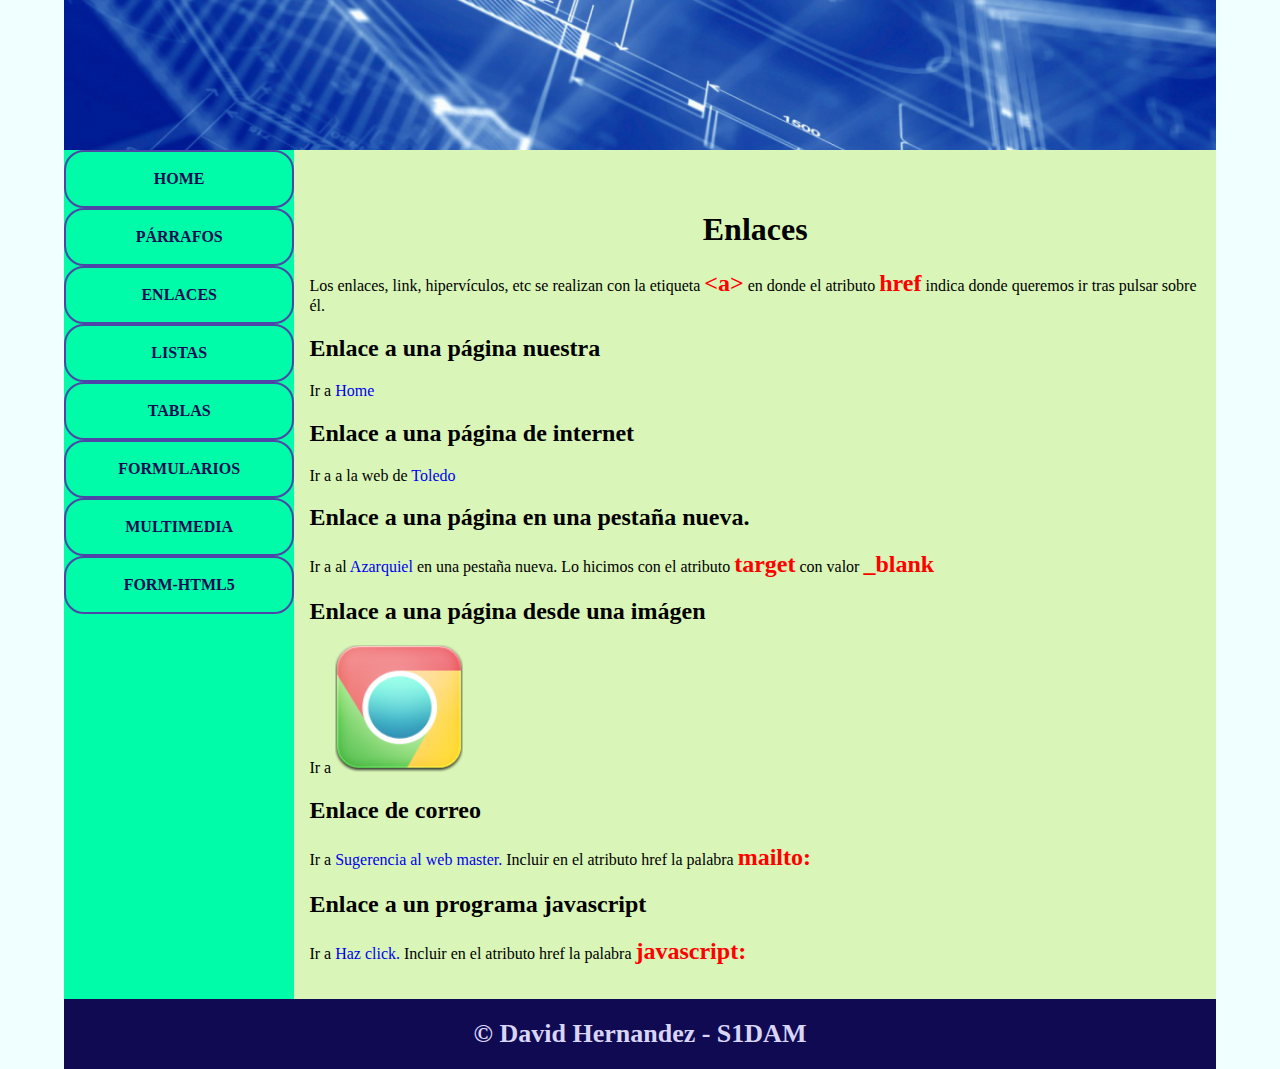
<file: enlaces.html>
<!DOCTYPE html>
<html lang="en">
<head>
    <meta charset="UTF-8">
    <meta http-equiv="X-UA-Compatible" content="IE=edge">
    <meta name="viewport" content="width=device-width, initial-scale=1.0">
    <title>HTML5 - CSS3</title>
    <link rel="stylesheet" href="css/style.css">
</head>
<body>
    <div class="container">
        <header>
        </header>
        <div id="principal">
            <nav>
                
                <ul>
                    <a href="index.html"><li>HOME</li></a>
                    <a href="parrafos.html"><li>PÁRRAFOS</li></a>
                    <a href="enlaces.html"><li>ENLACES</li></a>
                    <a href="listas.html"><li>LISTAS</li></a>
                    <a href="tablas.html"><li>TABLAS</li></a>
                    <a href="formularios.html"><li>FORMULARIOS</li></a>
                    <a href="multimedia.html"><li>MULTIMEDIA</li></a>
                    <a href="formhtml5.html"><li>FORM-HTML5</li></a>
                </ul>
            </nav>
            <div id="content">
                <div id="enlaces">
                    <h1 class="txt-center">Enlaces</h1>
                    Los enlaces, link, hipervículos, etc se realizan con la etiqueta <span class="tag">&lt;a&gt;</span> en donde el atributo <span class="tag">href</span> indica donde queremos ir tras pulsar sobre él.
                    <h2>Enlace a una página nuestra</h2>
                    <p>Ir a <a href="index.html">Home</a></p>
                    <h2>Enlace a una página de internet</h2>
                    <p>Ir a a la web de <a href="https://www.toledo.es/">Toledo</a></p>
                    <h2>Enlace a una página en una pestaña nueva.</h2>
                    <p>Ir a al <a href="http://www.ies-azarquiel.es" target="_blank">Azarquiel</a> en una pestaña nueva. Lo hicimos con el atributo <span class="tag">target</span> con valor <span class="tag">_blank</span></p>
                    <h2>Enlace a una página desde una imágen</h2>
                    <p>Ir a <a href="https://www.google.com/"><img src="img/logogoogle.png" alt=""></a></p>
                    <h2>Enlace de correo</h2>
                    <p>Ir a <a href="mailto:master@ies-azarquiel.es">Sugerencia al web master.</a> Incluir en el atributo href la palabra <span class="tag">mailto:</span></p>
                    <h2>Enlace a un programa javascript</h2>
                    <p>Ir a <a href="javascript:alert('Hola me llamo David y soy tu amo.')">Haz click.</a> Incluir en el atributo href la palabra <span class="tag">javascript:</span></p>
                <br>
                </div>
            </div>
            <div class="cb"></div>
        </div>
        <footer>&copy; David Hernandez - S1DAM</footer>
    </div>
</body>
</html>
</file>
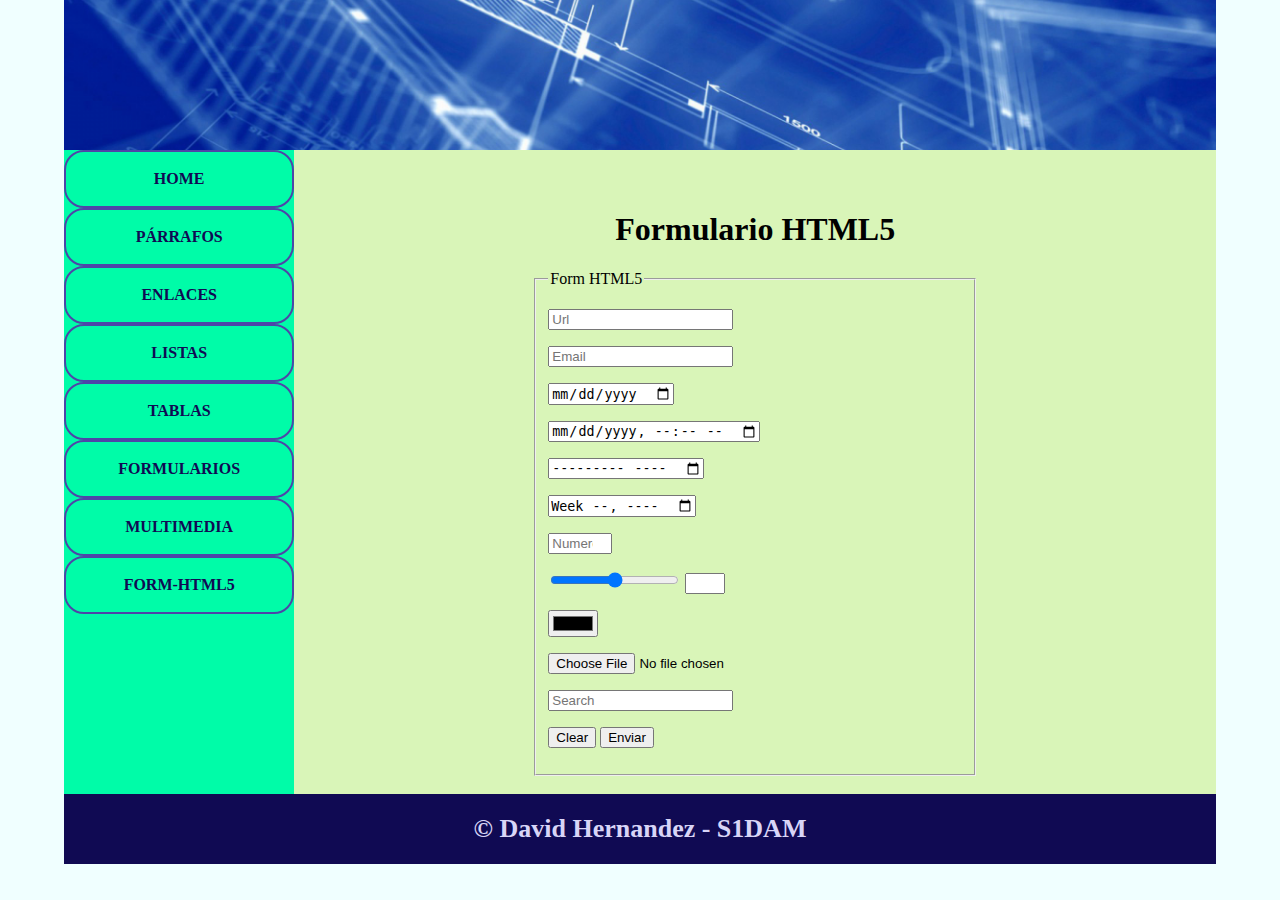
<file: formhtml5.html>
<!DOCTYPE html>
<html lang="en">
<head>
    <meta charset="UTF-8">
    <meta http-equiv="X-UA-Compatible" content="IE=edge">
    <meta name="viewport" content="width=device-width, initial-scale=1.0">
    <title>HTML5 - CSS3</title>
    <link rel="stylesheet" href="css/style.css">
    <script>
        function updateTextInput (val){
            document.getElementById('textRango').value = val;
        }
    </script>
</head>
<body>
    <div class="container">
        <header>
        </header>
        <div id="principal">
            <nav>
                <!-- ul>a*9>li  -->
                <ul>
                    <a href="index.html"><li>HOME</li></a>
                    <a href="parrafos.html"><li>PÁRRAFOS</li></a>
                    <a href="enlaces.html"><li>ENLACES</li></a>
                    <a href="listas.html"><li>LISTAS</li></a>
                    <a href="tablas.html"><li>TABLAS</li></a>
                    <a href="formularios.html"><li>FORMULARIOS</li></a>
                    <a href="multimedia.html"><li>MULTIMEDIA</li></a>
                    <a href="formhtml5.html"><li>FORM-HTML5</li></a>
                </ul>
            </nav>
            <div id="content">
                <div id="formhtml5">
                    
                    <h1 class="txt-center">Formulario HTML5 </h1>
                    <form action="pagina.php" method="post" enctype="multipart/form-data">
                        <fieldset>
                            <legend>Form HTML5</legend>
                            <p><input type="url" name="url" id="" placeholder="Url"></p>
                            <p><input type="email" name="email" id="" placeholder="Email"></p>
                            <p><input type="date" name="fecha" id=""></p>
                            <p><input type="datetime-local" name="fechahoralocal" id=""></p>
                            <p><input type="month" name="mes" id="" placeholder="mes"></p>
                            <p><input type="week" name="semana" id="" placeholder="semana"></p>
                            <p><input type="number" name="numero" id="" min="0" max="100" step="10" placeholder="Numero"></p>
                            <p><input type="range" name="rango" id="" min="0" max="100" step="10" onchange="updateTextInput(this.value);">
                                <input type="text" id="textRango">
                            </p>
                            <p><input type="color" name="color" id=""></p>
                            <p><input type="file" name="fichero" id=""></p>
                            <p><input type="hidden" name="variableoculta" value="dd"></p>
                            <p><input type="search" name="buscar" id="" placeholder="Search"></p>
                            <p><input type="reset" value="Clear"> <input type="submit" value="Enviar"></p>
                        </fieldset>
                    </form>
                    <br>
                </div>
            </div>
            <div class="cb"></div>
        </div>
        <footer>&copy; David Hernandez - S1DAM</footer>
    </div>
</body>
</html>
</file>
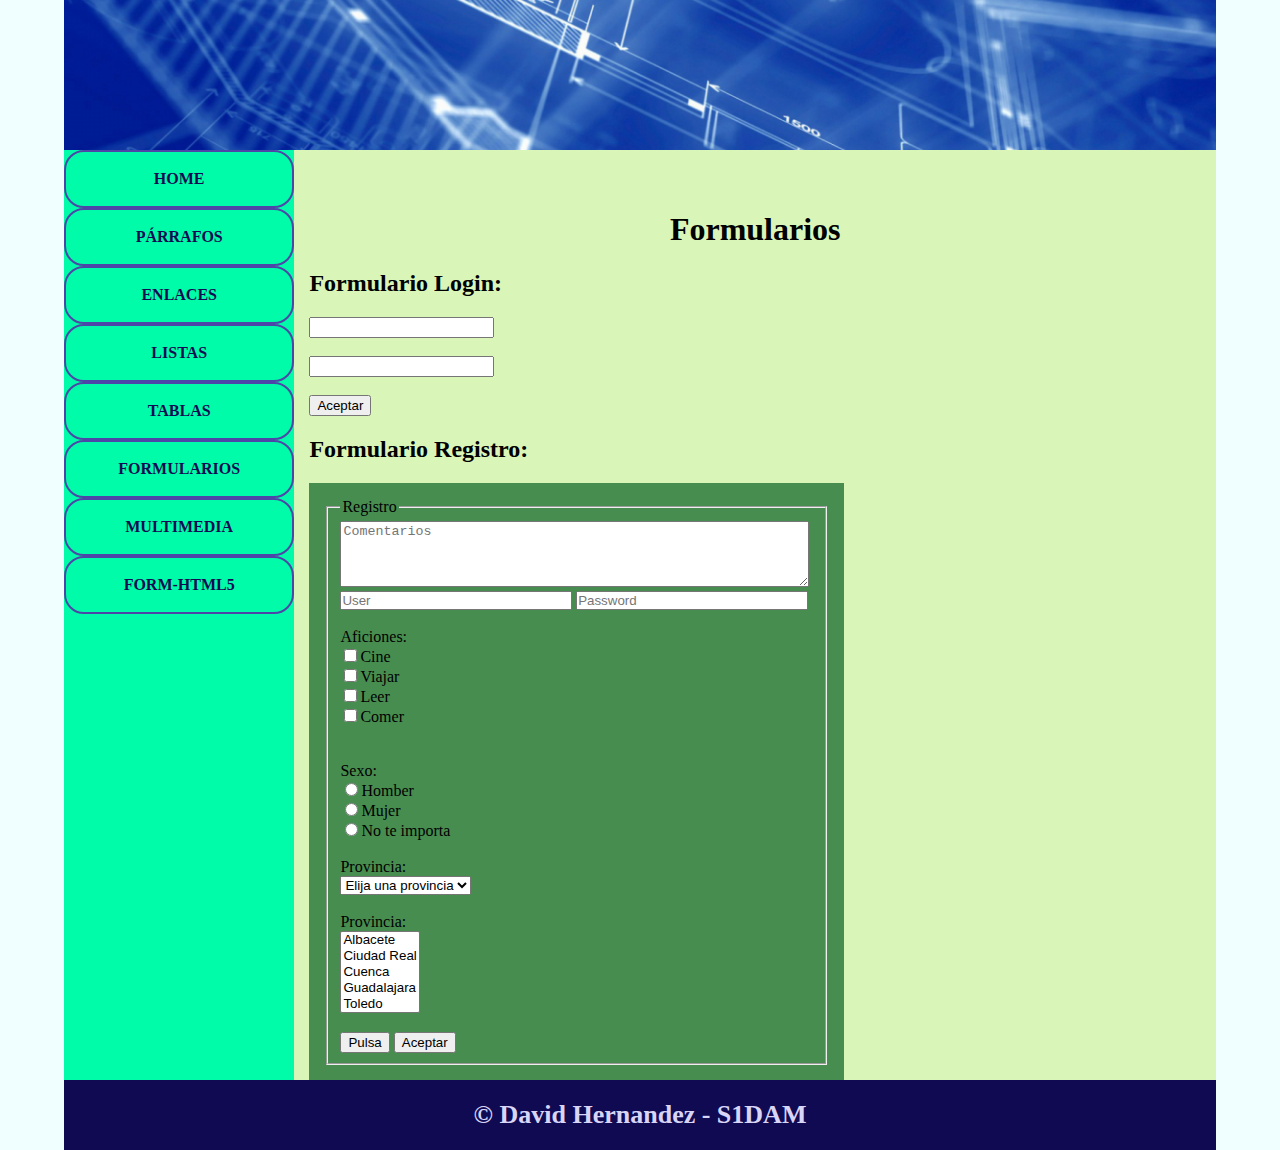
<file: formularios.html>
<!DOCTYPE html>
<html lang="en">

<head>
    <meta charset="UTF-8">
    <meta http-equiv="X-UA-Compatible" content="IE=edge">
    <meta name="viewport" content="width=device-width, initial-scale=1.0">
    <title>HTML5 - CSS3</title>
    <link rel="stylesheet" href="css/style.css">
</head>

<body>
    <div class="container">
        <header>
        </header>
        <div id="principal">
            <nav>
                <ul>
                    <a href="index.html">
                        <li>HOME</li>
                    </a>
                    <a href="parrafos.html">
                        <li>PÁRRAFOS</li>
                    </a>
                    <a href="enlaces.html">
                        <li>ENLACES</li>
                    </a>
                    <a href="listas.html">
                        <li>LISTAS</li>
                    </a>
                    <a href="tablas.html">
                        <li>TABLAS</li>
                    </a>
                    <a href="formularios.html">
                        <li>FORMULARIOS</li>
                    </a>
                    <a href="multimedia.html">
                        <li>MULTIMEDIA</li>
                    </a>
                    <a href="formhtml5.html">
                        <li>FORM-HTML5</li>
                    </a>
                </ul>
            </nav>
            <div id="content">
                <div id="formularios">
                    <h1 class="txt-center">Formularios</h1>
                    <h2>Formulario Login:</h2>
                    <form action="pagina.php" method="get">
                        <input type="text" name="user" id="" /><br /><br />
                        <input type="password" name="clave" id=""><br /><br />
                        <input type="submit" value="Aceptar"><br />
                    </form>
                    <h2>Formulario Registro:</h2>
                    <form action="pagina.php?var=kk" method="get" class="registro">
                        <fieldset>
                            <legend>Registro</legend>
                            <textarea name="comentarios" id="" class="w-100" rows="4" placeholder="Comentarios"></textarea>
                            <input type="text" class="w-50" name="user" id="" placeholder="User" />
                            <input type="password" class="w-50" name="clave" id="" placeholder="Password"><br /><br />

                            Aficiones:<br />
                            <input type="checkbox" name="aficiones" id="" value="cine">Cine<br />
                            <input type="checkbox" name="aficiones" id="" value="viajar">Viajar<br />
                            <input type="checkbox" name="aficiones" id="" value="leer">Leer<br>
                            <input type="checkbox" name="aficiones" id="" value="comer">Comer<br>
                            <br /><br />

                            Sexo:<br />
                            <input type="radio" name="sexo" id="" value="hombre">Homber<br>
                            <input type="radio" name="sexo" id="" value="mujer">Mujer<br>
                            <input type="radio" name="sexo" id="" value="otro">No te importa<br>
                            <br>

                            Provincia:<br />
                            <select name="provincia" id="">
                                <option value="0" disable selected>Elija una provincia</option>
                                <option value="1">Albacete</option>
                                <option value="2">Ciudad Real</option>
                                <option value="3">Cuenca</option>
                                <option value="4">Guadalajara</option>
                                <option value="5">Toledo</option>
                            </select>
                            <br><br>
                            

                            Provincia:<br>
                            <select name="provincia" id="" multiple size="5">
                                <option value="1">Albacete</option>
                                <option value="2">Ciudad Real</option>
                                <option value="3">Cuenca</option>
                                <option value="4">Guadalajara</option>
                                <option value="5">Toledo</option>
                            </select>
                            <br /><br />
                            <input type="button" value="Pulsa" onclick="alert('Hola')">
                            <input type="submit" value="Aceptar"><br>

                        </fieldset>
                
                    </form>

                </div>
            </div>
            <div class="cb"></div>
        </div>
        <footer>&copy; David Hernandez - S1DAM</footer>
    </div>
</body>

</html>
</file>
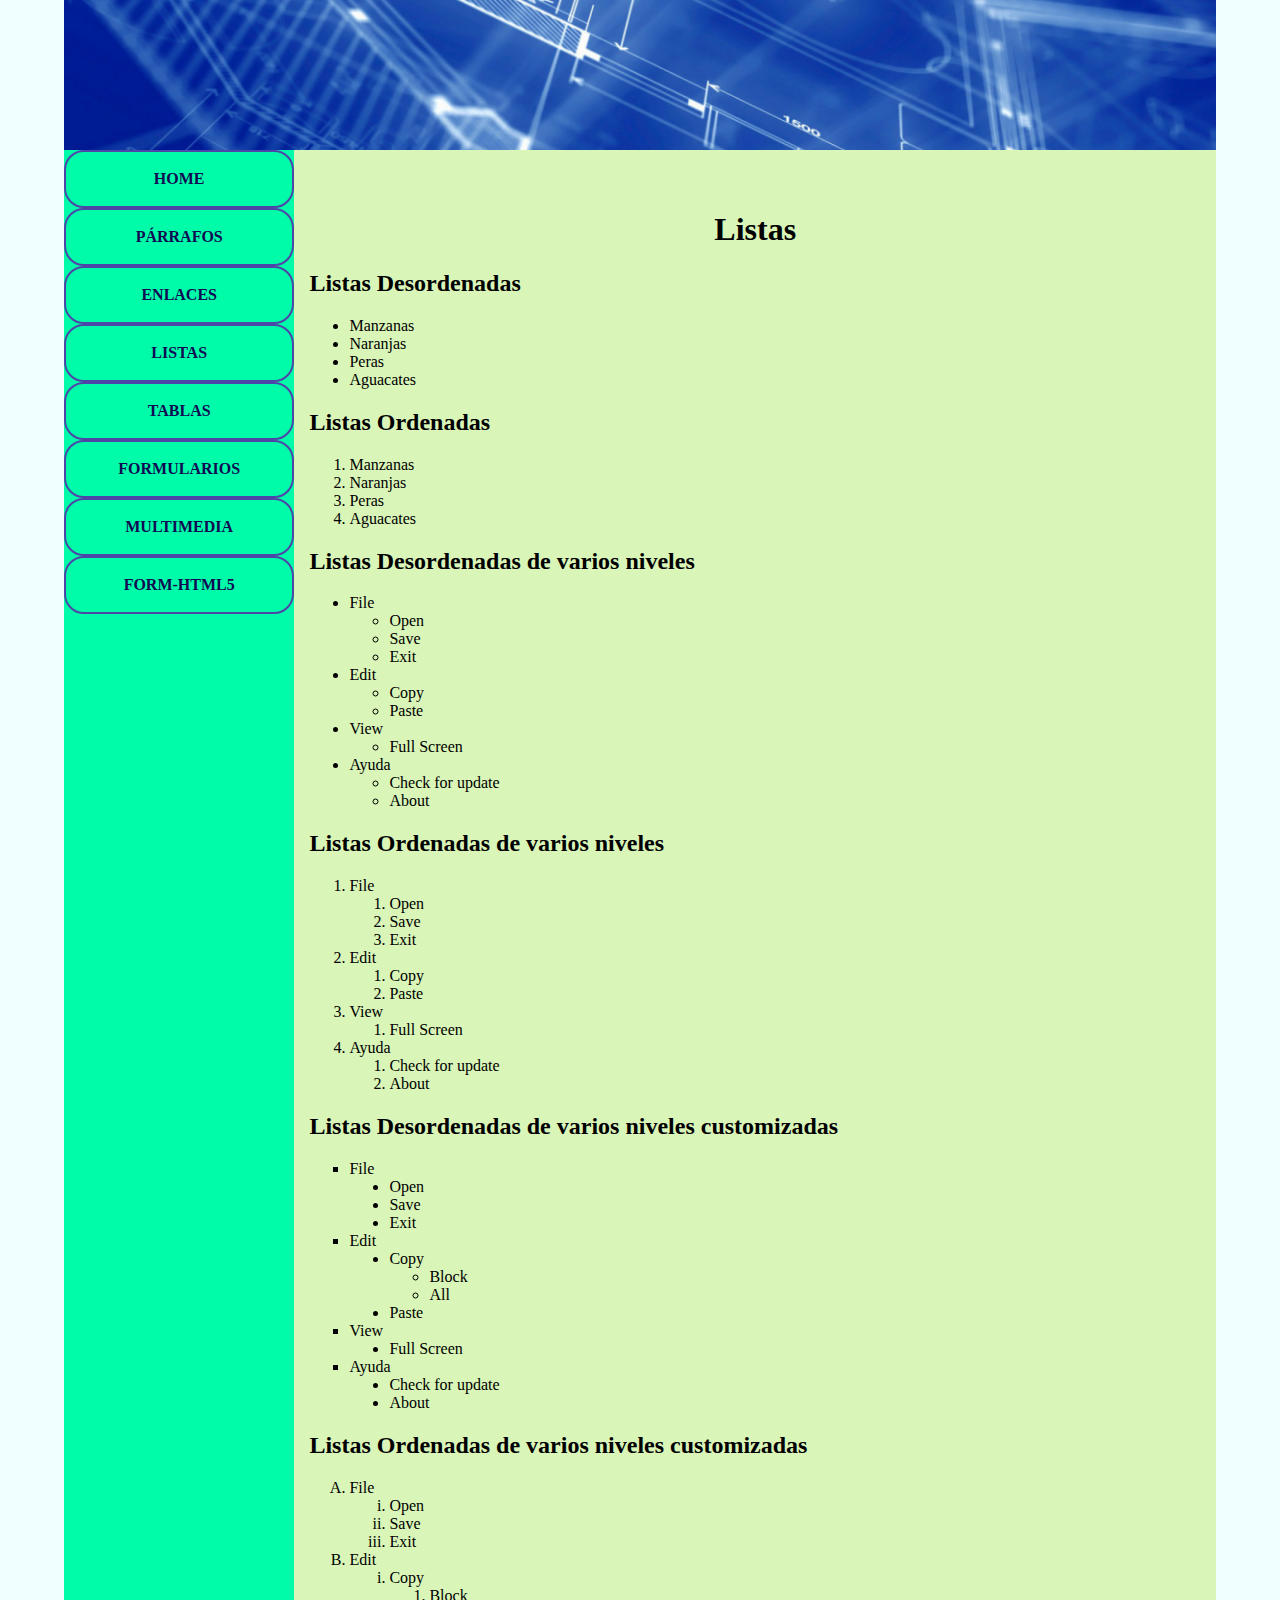
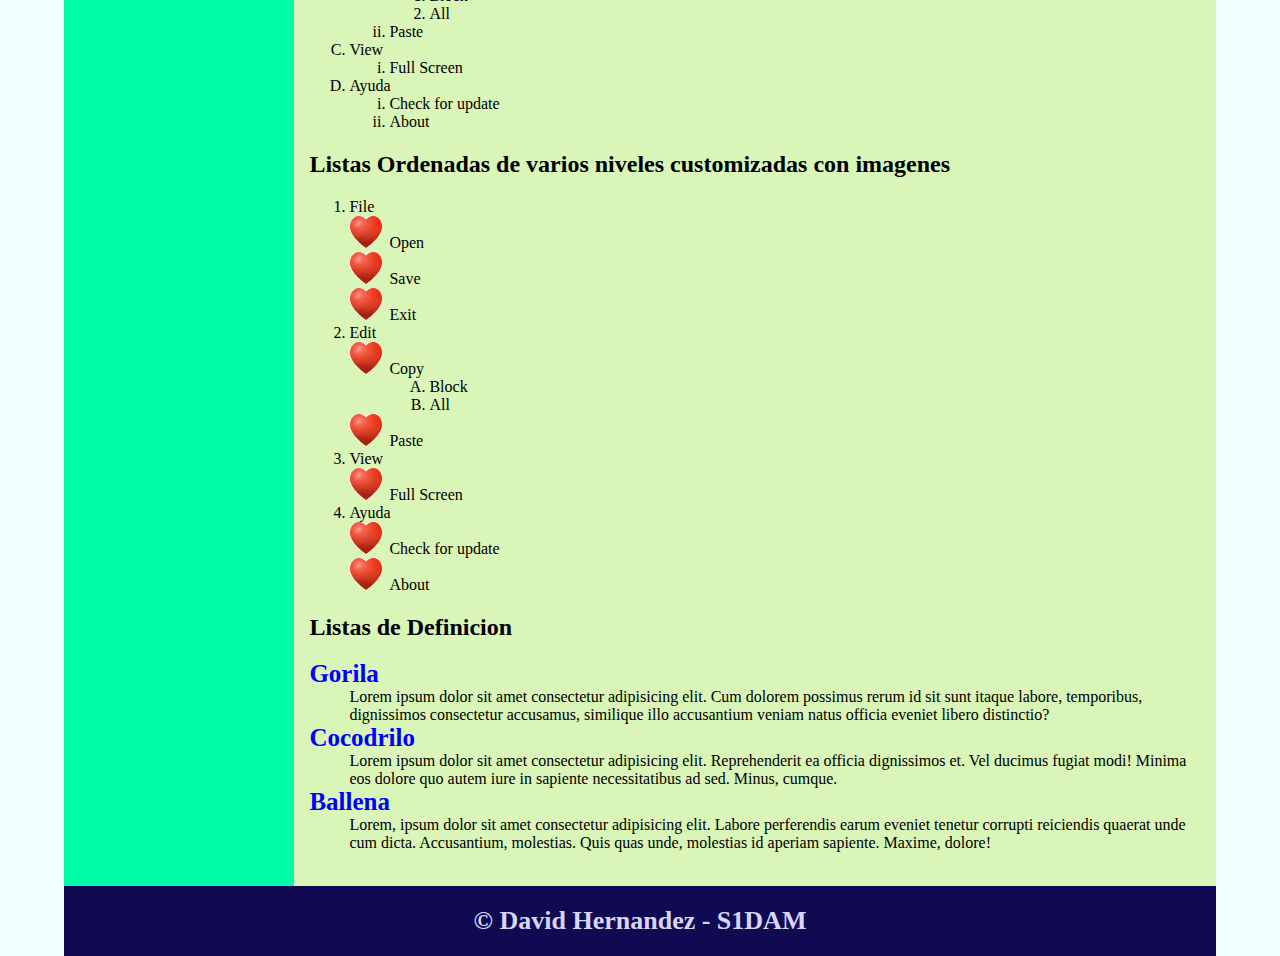
<file: listas.html>
<!DOCTYPE html>
<html lang="en">

<head>
    <meta charset="UTF-8">
    <meta http-equiv="X-UA-Compatible" content="IE=edge">
    <meta name="viewport" content="width=device-width, initial-scale=1.0">
    <title>HTML5 - CSS3</title>
    <link rel="stylesheet" href="css/style.css">
</head>

<body>
    <div class="container">
        <header>
        </header>
        <div id="principal">
            <nav>

                <ul>
                    <a href="index.html">
                        <li>HOME</li>
                    </a>
                    <a href="parrafos.html">
                        <li>PÁRRAFOS</li>
                    </a>
                    <a href="enlaces.html">
                        <li>ENLACES</li>
                    </a>
                    <a href="listas.html">
                        <li>LISTAS</li>
                    </a>
                    <a href="tablas.html">
                        <li>TABLAS</li>
                    </a>
                    <a href="formularios.html">
                        <li>FORMULARIOS</li>
                    </a>
                    <a href="multimedia.html">
                        <li>MULTIMEDIA</li>
                    </a>
                    <a href="formhtml5.html">
                        <li>FORM-HTML5</li>
                    </a>
                </ul>
            </nav>
            <div id="content">
                <div id="listas">
                    <h1 class="txt-center">Listas</h1>
                    <h2>Listas Desordenadas</h2>
                    <ul>
                        <li>Manzanas</li>
                        <li>Naranjas</li>
                        <li>Peras</li>
                        <li>Aguacates</li>
                    </ul>
                    <h2>Listas Ordenadas</h2>
                    <ol>
                        <li>Manzanas</li>
                        <li>Naranjas</li>
                        <li>Peras</li>
                        <li>Aguacates</li>
                    </ol>
                    <h2>Listas Desordenadas de varios niveles</h2>
                    <ul>
                        <li>File
                            <ul>
                                <li>Open</li>
                                <li>Save</li>
                                <li>Exit</li>
                            </ul>
                        </li>
                        <li>Edit
                            <ul>
                                <li>Copy</li>
                                <li>Paste</li>
                            </ul>
                        </li>
                        <li>View
                            <ul>
                                <li>Full Screen</li>
                            </ul>
                        </li>
                        <li>Ayuda
                            <ul>
                                <li>Check for update</li>
                                <li>About</li>
                            </ul>
                        </li>
                    </ul>
                    <h2>Listas Ordenadas de varios niveles</h2>
                    <ol>
                        <li>File
                            <ol>
                                <li>Open</li>
                                <li>Save</li>
                                <li>Exit</li>
                            </ol>
                        </li>
                        <li>Edit
                            <ol>
                                <li>Copy</li>
                                <li>Paste</li>
                            </ol>
                        </li>
                        <li>View
                            <ol>
                                <li>Full Screen</li>
                            </ol>
                        </li>
                        <li>Ayuda
                            <ol>
                                <li>Check for update</li>
                                <li>About</li>
                            </ol>
                        </li>
                    </ol>
                    <h2>Listas Desordenadas de varios niveles customizadas</h2>
                    <ul class="customdesorden">
                        <li>File
                            <ul>
                                <li>Open</li>
                                <li>Save</li>
                                <li>Exit</li>
                            </ul>
                        </li>
                        <li>Edit
                            <ul>
                                <li>Copy
                                    <ul>
                                        <li>Block</li>
                                        <li>All</li>
                                    </ul>
                                </li>
                                <li>Paste</li>
                            </ul>
                        <li>View
                            <ul>
                                <li>Full Screen</li>
                            </ul>
                        </li>
                        <li>Ayuda
                            <ul>
                                <li>Check for update</li>
                                <li>About</li>
                            </ul>
                        </li>
                    </ul>
                    <h2>Listas Ordenadas de varios niveles customizadas</h2>
                    <ol class="customorden">
                        <li>File
                            <ol>
                                <li>Open</li>
                                <li>Save</li>
                                <li>Exit</li>
                            </ol>
                        </li>
                        <li>Edit
                            <ol>
                                <li>Copy
                                    <ol>
                                        <li>Block</li>
                                        <li>All</li>
                                    </ol>
                                </li>
                                <li>Paste</li>
                            </ol>
                        <li>View
                            <ol>
                                <li>Full Screen</li>
                            </ol>
                        </li>
                        <li>Ayuda
                            <ol>
                                <li>Check for update</li>
                                <li>About</li>
                            </ol>
                        </li>
                    </ol>
                    <h2>Listas Ordenadas de varios niveles customizadas con imagenes</h2>
                    <ol class="customimg">
                        <li>File
                            <ol>
                                <li>Open</li>
                                <li>Save</li>
                                <li>Exit</li>
                            </ol>
                        </li>
                        <li>Edit
                            <ol>
                                <li>Copy
                                    <ol>
                                        <li>Block</li>
                                        <li>All</li>
                                    </ol>
                                </li>
                                <li>Paste</li>
                            </ol>
                        <li>View
                            <ol>
                                <li>Full Screen</li>
                            </ol>
                        </li>
                        <li>Ayuda
                            <ol>
                                <li>Check for update</li>
                                <li>About</li>
                            </ol>
                        </li>
                    </ol>
                    <h2>Listas de Definicion</h2>
                    <dl>
                        <dt>Gorila</dt>
                        <dd>Lorem ipsum dolor sit amet consectetur adipisicing elit. Cum dolorem possimus rerum id sit
                            sunt itaque labore, temporibus, dignissimos consectetur accusamus, similique illo
                            accusantium veniam natus officia eveniet libero distinctio?</dd>
                        <dt>Cocodrilo</dt>
                        <dd>Lorem ipsum dolor sit amet consectetur adipisicing elit. Reprehenderit ea officia
                            dignissimos et. Vel ducimus fugiat modi! Minima eos dolore quo autem iure in sapiente
                            necessitatibus ad sed. Minus, cumque.</dd>
                        <dt>Ballena</dt>
                        <dd>Lorem, ipsum dolor sit amet consectetur adipisicing elit. Labore perferendis earum eveniet
                            tenetur corrupti reiciendis quaerat unde cum dicta. Accusantium, molestias. Quis quas unde,
                            molestias id aperiam sapiente. Maxime, dolore!</dd>
                    </dl>
                    <br>
                </div>
            </div>
            <div class="cb"></div>
        </div>
        <footer>&copy; David Hernandez - S1DAM</footer>
    </div>
</body>

</html>
</file>
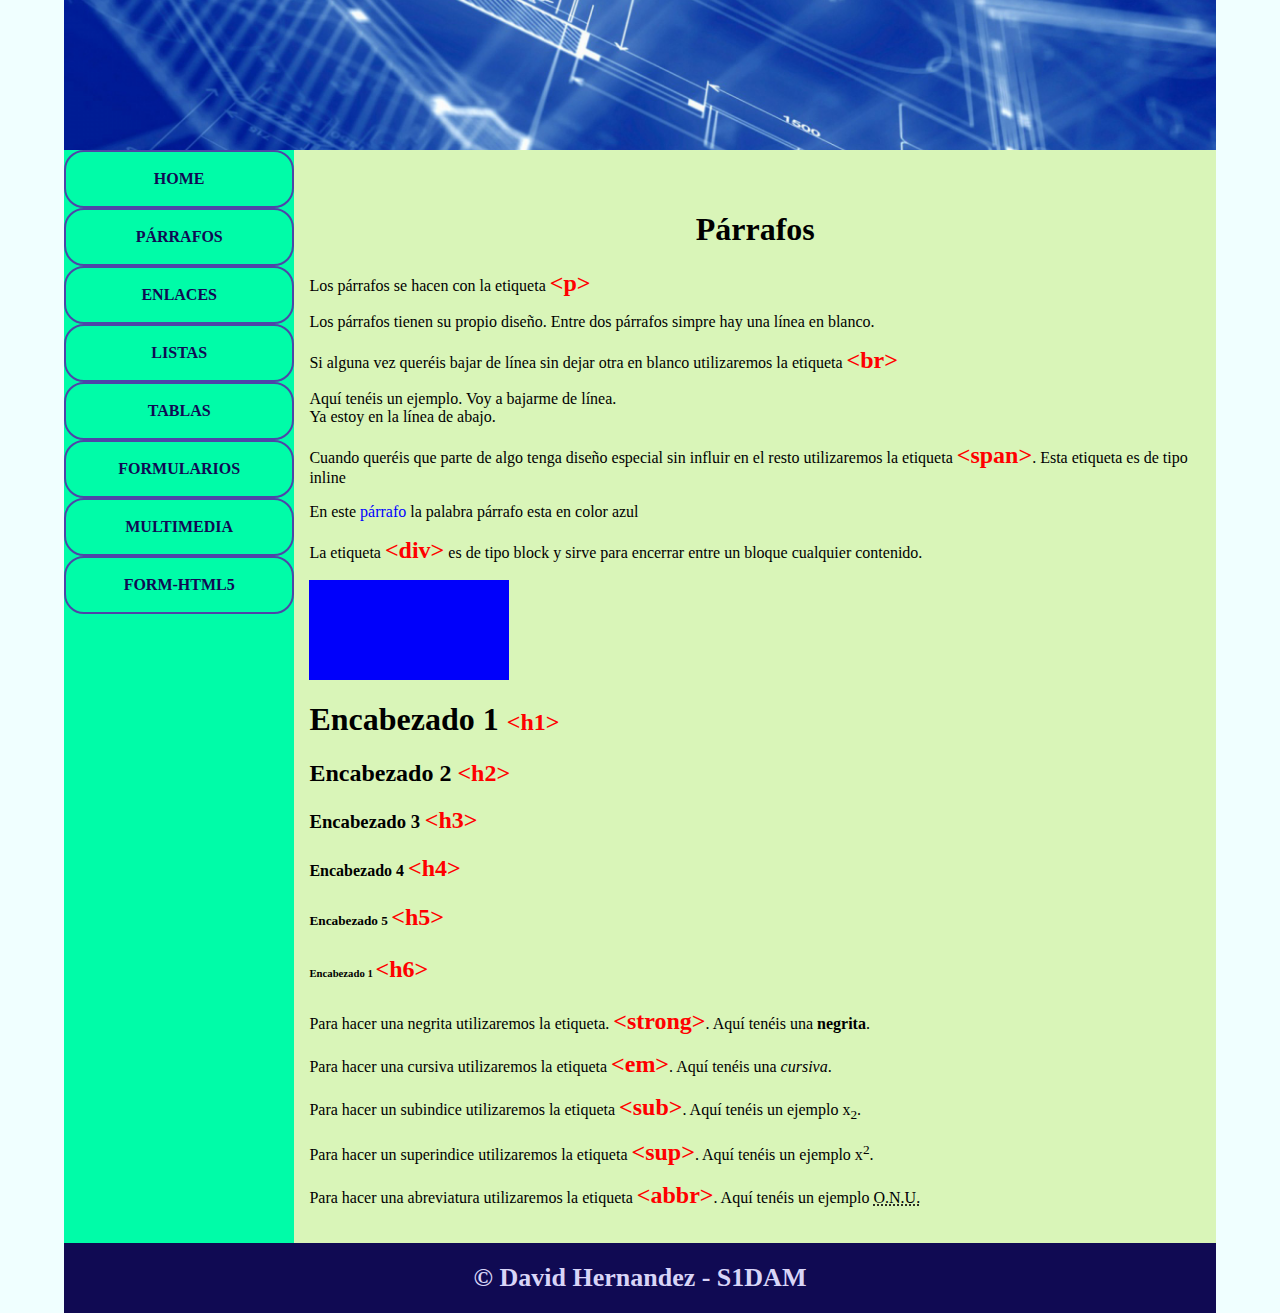
<file: parrafos.html>
<!DOCTYPE html>
<html lang="en">
<head>
    <meta charset="UTF-8">
    <meta http-equiv="X-UA-Compatible" content="IE=edge">
    <meta name="viewport" content="width=device-width, initial-scale=1.0">
    <title>HTML5 - CSS3</title>
    <link rel="stylesheet" href="css/style.css">
</head>
<body>
    <div class="container">
        <header>
        </header>
        <div id="principal">
            <nav>
                <!-- ul>a*9>li  -->
                <ul>
                    <a href="index.html"><li>HOME</li></a>
                    <a href="parrafos.html"><li>PÁRRAFOS</li></a>
                    <a href="enlaces.html"><li>ENLACES</li></a>
                    <a href="listas.html"><li>LISTAS</li></a>
                    <a href="tablas.html"><li>TABLAS</li></a>
                    <a href="formularios.html"><li>FORMULARIOS</li></a>
                    <a href="multimedia.html"><li>MULTIMEDIA</li></a>
                    <a href="formhtml5.html"><li>FORM-HTML5</li></a>
                </ul>
            </nav>
            <div id="content">
                <div id="parrafos">
                    <h1 class="txt-center">Párrafos</h1>
                    <p>Los párrafos se hacen con la etiqueta <span class="tag">&#60;p&gt;</span> </p>
                    <p>Los párrafos tienen su propio diseño. Entre dos párrafos simpre hay una línea en blanco.</p>
                    <p>Si alguna vez queréis bajar de línea sin dejar otra en blanco utilizaremos la etiqueta <span class="tag">&lt;br&gt;</span></p>
                    <p>Aquí tenéis un ejemplo. Voy a bajarme de línea. <br />Ya estoy en la línea de abajo.</p>
                    <p>Cuando queréis que parte de algo tenga diseño especial sin influir en el resto utilizaremos la etiqueta <span class="tag">&lt;span&gt;</span>. Esta etiqueta es de tipo inline</p>
                    <p>En este <span class="txt-azul">párrafo</span> la palabra párrafo esta en color azul</p>
                    <p>La etiqueta <span class="tag">&#60;div&gt;</span> es de tipo block y sirve para encerrar entre un bloque cualquier contenido. </p>
                    <div class="caja"></div>
                    <h1>Encabezado 1 <span class="tag">&lt;h1&gt;</span></h1>
                    <h2>Encabezado 2 <span class="tag">&lt;h2&gt;</span></h2>
                    <h3>Encabezado 3 <span class="tag">&lt;h3&gt;</span></h3>
                    <h4>Encabezado 4 <span class="tag">&lt;h4&gt;</span></h4>
                    <h5>Encabezado 5 <span class="tag">&lt;h5&gt;</span></h5>
                    <h6>Encabezado 1 <span class="tag">&lt;h6&gt;</span></h6>
                    <p>Para hacer una negrita utilizaremos la etiqueta. <span class="tag">&lt;strong&gt;</span>. Aquí tenéis una <strong>negrita</strong>. </p>
                    <p>Para hacer una cursiva utilizaremos la etiqueta <span class="tag">&lt;em&gt;</span>. Aquí tenéis una <em>cursiva</em>. </p>
                    <p>Para hacer un subindice utilizaremos la etiqueta <span class="tag">&lt;sub&gt;</span>. Aquí tenéis un ejemplo x<sub>2</sub>. </p>
                    <p>Para hacer un superindice utilizaremos la etiqueta <span class="tag">&lt;sup&gt;</span>. Aquí tenéis un ejemplo x<sup>2</sup>. </p>
                    <p>Para hacer una abreviatura utilizaremos la etiqueta <span class="tag">&lt;abbr&gt;</span>. Aquí tenéis un ejemplo <abbr title="Organización de las Naciones Unidas">O.N.U.</abbr></p>
                <br>
                </div>
                
            </div>
           
            <div class="cb"></div>
        </div>
        <footer>&copy; David Hernandez - S1DAM</footer>
    </div>
</body>
</html>
</file>
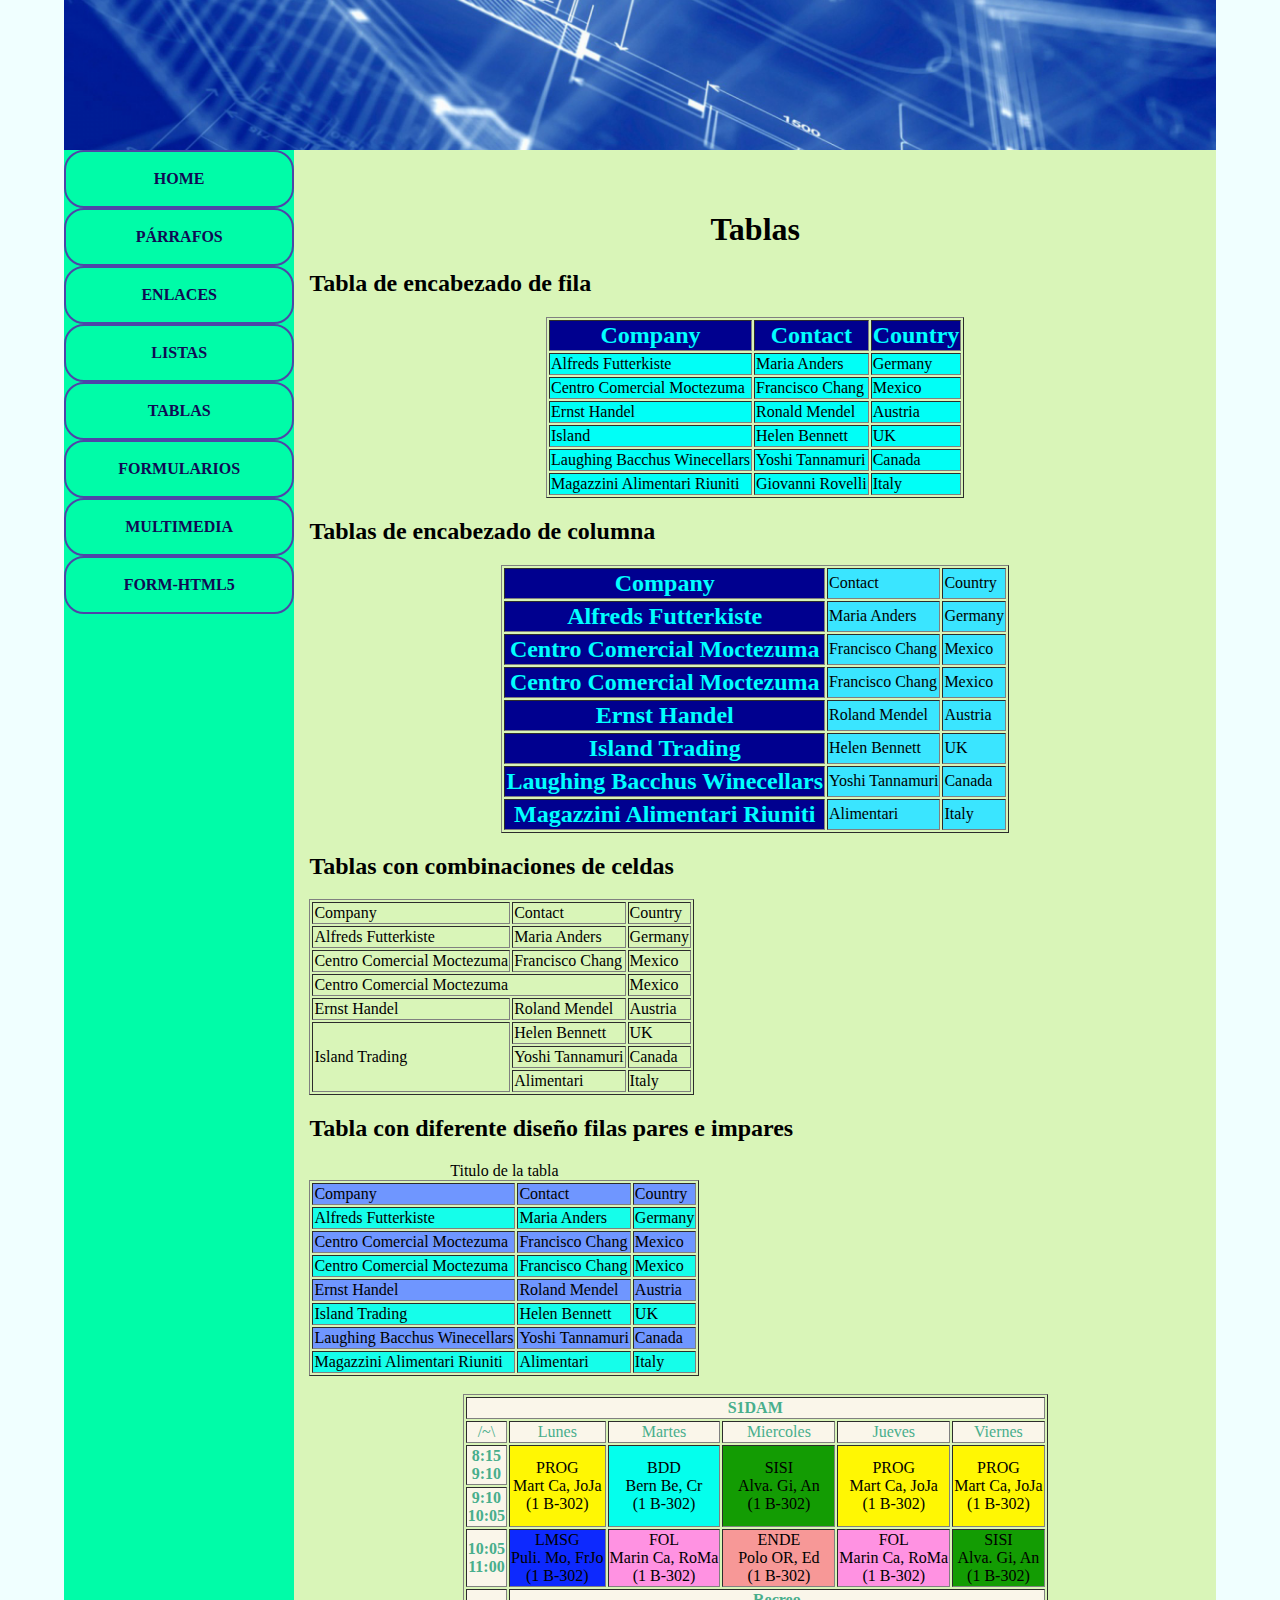
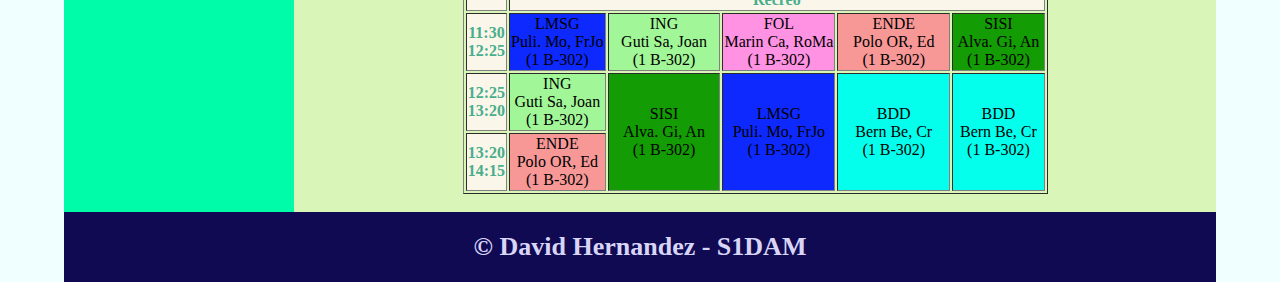
<file: tablas.html>
<!DOCTYPE html>
<html lang="en">

<head>
    <meta charset="UTF-8">
    <meta http-equiv="X-UA-Compatible" content="IE=edge">
    <meta name="viewport" content="width=device-width, initial-scale=1.0">
    <title>HTML5 - CSS3</title>
    <link rel="stylesheet" href="css/style.css">
</head>

<body>
    <div class="container">
        <header>
        </header>
        <div id="principal">
            <nav>

                <ul>
                    <a href="index.html">
                        <li>HOME</li>
                    </a>
                    <a href="parrafos.html">
                        <li>PÁRRAFOS</li>
                    </a>
                    <a href="enlaces.html">
                        <li>ENLACES</li>
                    </a>
                    <a href="listas.html">
                        <li>LISTAS</li>
                    </a>
                    <a href="tablas.html">
                        <li>TABLAS</li>
                    </a>
                    <a href="formularios.html">
                        <li>FORMULARIOS</li>
                    </a>
                    <a href="multimedia.html">
                        <li>MULTIMEDIA</li>
                    </a>
                    <a href="formhtml5.html">
                        <li>FORM-HTML5</li>
                    </a>
                </ul>
            </nav>
            <div id="content">
                <div id="tablas">
                    <h1 class="txt-center">Tablas</h1>
                    <h2>Tabla de encabezado de fila</h2>
                    <table border="1" align="center" class="treader">
                        <tr>
                            <th>Company</th>
                            <th>Contact</th>
                            <th>Country</th>
                        </tr>
                        <tr>
                            <td>Alfreds Futterkiste</td>
                            <td>Maria Anders</td>
                            <td>Germany</td>
                        </tr>
                        <tr>
                            <td>Centro Comercial Moctezuma</td>
                            <td>Francisco Chang</td>
                            <td>Mexico</td>
                        </tr>
                        <tr>
                            <td>Ernst Handel</td>
                            <td>Ronald Mendel</td>
                            <td>Austria</td>
                        </tr>
                        <tr>
                            <td>Island</td>
                            <td>Helen Bennett</td>
                            <td>UK</td>
                        </tr>
                        <tr>
                            <td>Laughing Bacchus Winecellars</td>
                            <td>Yoshi Tannamuri</td>
                            <td>Canada</td>
                        </tr>
                        <tr>
                            <td>Magazzini Alimentari Riuniti</td>
                            <td>Giovanni Rovelli</td>
                            <td>Italy</td>
                        </tr>
                    </table>
                    <h2>Tablas de encabezado de columna</h2>
                    <table border="1" align="center" class="theader">
                        <tr>
                            <th>Company</th>
                            <td>Contact</td>
                            <td>Country</td>
                        </tr>
                        <tr>
                            <th>Alfreds Futterkiste</th>
                            <td>Maria Anders</td>
                            <td>Germany</td>
                        </tr>
                        <tr>
                            <th>Centro Comercial Moctezuma</th>
                            <td>Francisco Chang</td>
                            <td>Mexico</td>
                        </tr>
                        <tr>
                            <th>Centro Comercial Moctezuma</th>
                            <td>Francisco Chang</td>
                            <td>Mexico</td>
                        </tr>
                        <tr>
                            <th>Ernst Handel</th>
                            <td>Roland Mendel</td>
                            <td>Austria</td>
                        </tr>
                        <tr>
                            <th>Island Trading</th>
                            <td>Helen Bennett</td>
                            <td>UK</td>
                        </tr>
                        <tr>
                            <th>Laughing Bacchus Winecellars</th>
                            <td>Yoshi Tannamuri</td>
                            <td>Canada</td>
                        </tr>
                        <tr>
                            <th>Magazzini Alimentari Riuniti</th>
                            <td>Alimentari</td>
                            <td>Italy</td>
                        </tr>
                    </table>
                    <h2>Tablas con combinaciones de celdas</h2>
                    <table border="1">
                        <tr>
                            <td>Company</td>
                            <td>Contact</td>
                            <td>Country</td>
                        </tr>
                        <tr>
                            <td>Alfreds Futterkiste</td>
                            <td>Maria Anders</td>
                            <td>Germany</td>
                        </tr>
                        <tr>
                            <td>Centro Comercial Moctezuma</td>
                            <td>Francisco Chang</td>
                            <td>Mexico</td>
                        </tr>
                        <tr>
                            <td colspan="2">Centro Comercial Moctezuma</td>
                            <td>Mexico</td>
                        </tr>
                        <tr>
                            <td>Ernst Handel</td>
                            <td>Roland Mendel</td>
                            <td>Austria</td>
                        </tr>
                        <tr>
                            <td rowspan="3">Island Trading</td>
                            <td>Helen Bennett</td>
                            <td>UK</td>
                        </tr>
                        <tr>
                            <td>Yoshi Tannamuri</td>
                            <td>Canada</td>
                        </tr>
                        <tr>
                            <td>Alimentari</td>
                            <td>Italy</td>
                        </tr>
                    </table>
                    <h2>Tabla con diferente diseño filas pares e impares</h2>
                    <table border="1" class="stripe">
                        <caption>Titulo de la tabla</caption>
                        <tr>
                            <td>Company</td>
                            <td>Contact</td>
                            <td>Country</td>
                        </tr>
                        <tr>
                            <td>Alfreds Futterkiste</td>
                            <td>Maria Anders</td>
                            <td>Germany</td>
                        </tr>
                        <tr>
                            <td>Centro Comercial Moctezuma</td>
                            <td>Francisco Chang</td>
                            <td>Mexico</td>
                        </tr>
                        <tr>
                            <td>Centro Comercial Moctezuma</td>
                            <td>Francisco Chang</td>
                            <td>Mexico</td>
                        </tr>
                        <tr>
                            <td>Ernst Handel</td>
                            <td>Roland Mendel</td>
                            <td>Austria</td>
                        </tr>
                        <tr>
                            <td>Island Trading</td>
                            <td>Helen Bennett</td>
                            <td>UK</td>
                        </tr>
                        <tr>
                            <td>Laughing Bacchus Winecellars</td>
                            <td>Yoshi Tannamuri</td>
                            <td>Canada</td>
                        </tr>
                        <tr>
                            <td>Magazzini Alimentari Riuniti</td>
                            <td>Alimentari</td>
                            <td>Italy</td>
                        </tr>
                    </table>
                    <br>
                    <table border="1" class="horario" align="center">
                        <tr>
                            <td colspan="6" class="hora">S1DAM</td>
                        </tr>
                        <tr>
                            <td class="dia">/&#126\</td>
                            <td class="dia">Lunes</td>
                            <td class="dia">Martes</td>
                            <td class="dia">Miercoles</td>
                            <td class="dia">Jueves</td>
                            <td class="dia">Viernes</td>
                        </tr>
                        <tr>
                            <td class="hora">8:15 <br>9:10 </td>
                            <td rowspan="2" class="prog">PROG <br>Mart Ca, JoJa <br>(1 B-302) </td>
                            <td rowspan="2" class="bdd">BDD <br> Bern Be, Cr <br> (1 B-302)</td>
                            <td rowspan="2" class="sisi">SISI <br>Alva. Gi, An <br>(1 B-302) </td>
                            <td rowspan="2" class="prog">PROG <br>Mart Ca, JoJa <br>(1 B-302) </td>
                            <td rowspan="2" class="prog">PROG <br>Mart Ca, JoJa <br>(1 B-302) </td>
                        </tr>
                        <tr>
                            <td class="hora">9:10 <br>10:05 </td>
                        </tr>
                        <tr>
                            <td class="hora">10:05 <br>11:00 </td>
                            <td class="lmsg">LMSG <br> Puli. Mo, FrJo <br> (1 B-302)</td>
                            <td class="fol">FOL <br>Marin Ca, RoMa <br>(1 B-302) </td>
                            <td class="ende">ENDE <br> Polo OR, Ed <br> (1 B-302)</td>
                            <td class="fol">FOL <br>Marin Ca, RoMa <br>(1 B-302) </td>
                            <td class="sisi">SISI <br>Alva. Gi, An <br>(1 B-302) </td>
                        </tr>
                        <tr>
                            <td class="hora"></td>
                            <td colspan="5" class="hora" >Recreo</td>
                        </tr>
                        <tr>
                            <td class="hora">11:30 <br>12:25</td>
                            <td class="lmsg">LMSG <br> Puli. Mo, FrJo <br> (1 B-302)</td>
                            <td class="ing">ING <br>Guti Sa, Joan <br> (1 B-302) </td>
                            <td class="fol">FOL <br>Marin Ca, RoMa <br>(1 B-302) </td>
                            <td class="ende">ENDE <br> Polo OR, Ed <br> (1 B-302)</td>
                            <td class="sisi">SISI <br>Alva. Gi, An <br>(1 B-302) </td>
                        </tr>
                        <tr>
                            <td class="hora">12:25 <br>13:20</td>
                            <td class="ing">ING <br>Guti Sa, Joan <br> (1 B-302) </td>
                            <td rowspan="2" class="sisi">SISI <br>Alva. Gi, An <br>(1 B-302) </td>
                            <td rowspan="2" class="lmsg">LMSG <br> Puli. Mo, FrJo <br> (1 B-302)</td>
                            <td rowspan="2"class="bdd">BDD <br> Bern Be, Cr <br> (1 B-302)</td>
                            <td rowspan="2"class="bdd">BDD <br> Bern Be, Cr <br> (1 B-302)</td>
                        </tr>
                        <tr>
                            <td class="hora">13:20 <br>14:15</td>
                            <td class="ende">ENDE <br> Polo OR, Ed <br> (1 B-302)</td>
                        </tr>
                    </table>
                    <br>
                </div>
            </div>
            <div class="cb"></div>
        </div>
        <footer>&copy; David Hernandez - S1DAM</footer>
    </div>
</body>

</html>
</file>
<file: css/style.css>
*{
    box-sizing: border-box;
}
body {
    margin: 0;
    background-color: azure;
}

a {
    text-decoration: none;
}
#home{
   
    background-color: rgb(217, 245, 184);
    padding-top: 40px   ;
   
}
.container {
    width: 90%;
    margin: 0 auto;
    background-color: rgb(0, 252, 168);
}

header {
    background-image: url(../img/header.png);
    background-repeat: no-repeat;
    background-size: cover;
    height: 150px;
}

footer {
    background-color: rgb(16, 10, 83);
    color: rgb(216, 213, 247);
    text-align: center;
    font-size: 26px;
    font-weight: bold;
    padding: 20px;
}

nav {
    width: 20%;
    float: left;
}

#content {
    width: 80%;
    float: right;
    padding: 0;
}

#home {
    text-align: center;
    padding-top: 40px;
}

.cb {
    clear: both;
}

nav ul {
    padding: 0;
    margin: 0;
    list-style-type: none;
}

nav ul li {
    text-align: center;
    color: rgb(16, 10, 83);
    font-weight: bold;
    padding: 18px 0;
    border-radius: 20px;
    border: solid 2px rgb(78, 69, 168);
}

nav ul li:hover {
    color: rgb(216, 213, 247);
    background-color: rgb(16, 10, 83);
}

#parrafos {
    padding: 0 15px;
    background-color: rgb(217, 245, 184);
    padding-top: 40px   ;
}

.txt-center {
    text-align: center;
}

.tag {
    color: red;
    font-size: 24px;
    font-weight: bold;
}

#enlaces {
    padding: 0 15px;
    background-color: rgb(217, 245, 184);
    padding-top: 40px   ;
}

.txt-azul {
    color: blue;
}

.caja {
    width: 200px;
    height: 100px;
    background-color: rgb(0, 0, 251);
}

#listas {
    padding: 0 15px;
    background-color: rgb(217, 245, 184);
    padding-top: 40px   ;
}

/* Listas Desordenadas de varios niveles customizadas */

ul.customdesorden li {
    list-style-type: square;
}

ul.customdesorden li li {
    list-style-type: disc;
}

ul.customdesorden li li li {
    list-style-type: circle;
}

/* Listas Ordenadas de varios niveles customizadas */

ol.customorden li {
    list-style-type: upper-alpha;
}

ol.customorden li li {
    list-style-type: lower-roman;
}

ol.customorden li li li {
    list-style-type: decimal;
}

/* Listas Ordenadas de varios niveles customizadas con imagenes */

ol.customimg li {
    list-style-type: decimal;
}

ol.customimg li li {
    list-style-image: url(../img/heart.png);
}

ol.customimg li li li {
    list-style-type: upper-alpha;
    list-style-image: none;
}

/* Listas de Definicion */
dt {
    color: blue;
    font-size: 25px;
    font-weight: bold;
}

#tablas {
    padding: 0 15px;
    background-color: rgb(217, 245, 184);
    padding-top: 40px   ;
}

/* TABLAS */
table.treader th {
    background-color: rgb(0, 0, 143);
    color: aqua;
    font-size: 24px;
}

table.treader td {
    background-color: rgb(0, 255, 247);
}

table.theader th {
    background-color: rgb(0, 0, 143);
    color: aqua;
    font-size: 24px;
}

table.theader td {
    background-color: rgb(58, 229, 255);
}

table.stripe tr:nth-child(odd) {
    background-color: rgb(111, 150, 255);
}

table.stripe tr:nth-child(even) {
    background-color: rgb(21, 254, 234);
}

/* TABLA DE HORARIO */
table.horario{
    text-align: center;
}
td.prog {
    background-color: rgba(255, 247, 0, 0.986);
}
td.bdd {
    background-color: rgba(0, 255, 238, 0.986);
}
td.sisi {
    background-color: rgba(15, 154, 0, 0.986);
}
td.lmsg {
    background-color: rgba(9, 38, 255, 0.986);
}
td.ing {
    background-color: rgba(160, 247, 150, 0.986);
}
td.fol {
    background-color: rgba(255, 144, 227, 0.986);
}
td.ende {
    background-color: rgba(247, 150, 150, 0.986);
}
td.hora{
    background-color: rgba(252, 246, 236, 0.949);
    color: rgb(72, 174, 140);
    font-weight: bold;
}
td.dia{
    background-color: rgba(252, 246, 236, 0.949);
    color: rgb(72, 174, 140);
}

/* Formularios */
#formularios {
    padding: 0 15px;
    background-color: rgb(217, 245, 184);
    padding-top: 40px   ;
}
form.registro{
    padding: 15px;
    background-color: rgb(72, 141, 80);
    width: 60%;
}
.w-100{
    width: 99%;
}
.w-50{
    width: 49%;
    padding: 0;
}
#multimedia{
    padding: 0 15px;
    background-color: rgb(217, 245, 184);
    padding-top: 40px   ;
}

/* Formularios HTML5 */
#formhtml5 {
    padding: 0 15px;
    background-color: rgb(217, 245, 184);
    padding-top: 40px   ;
}
#formhtml5 form{
    width: 50%;
    margin: 0 auto;
}
#textRango{
    width: 40px;
    text-align: center;
}
</file>
